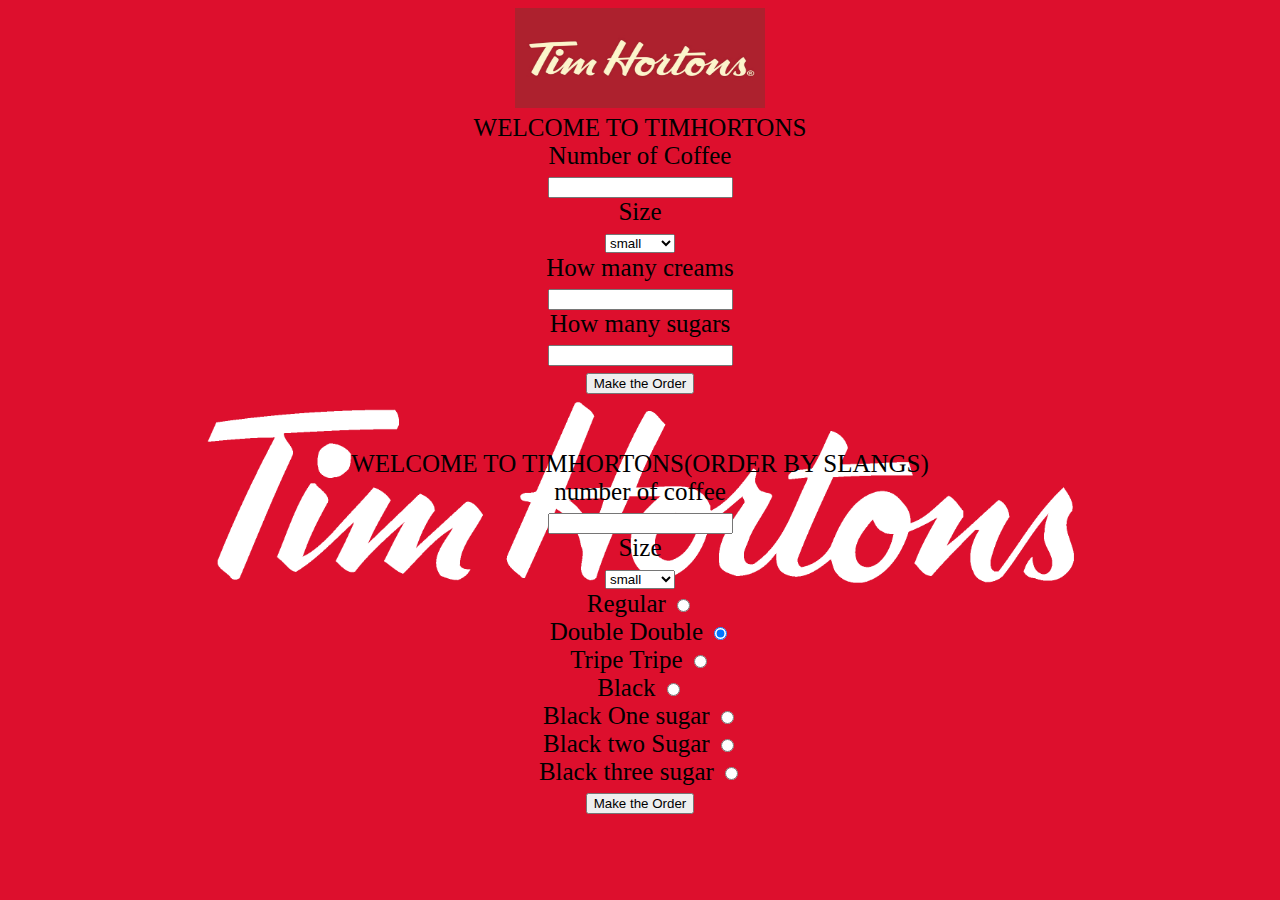
<file: Resturant order/index.html>
<!DOCTYPE html>
<!--
To change this license header, choose License Headers in Project Properties.
To change this template file, choose Tools | Templates
and open the template in the editor.
-->
<html>
    <head>
        <title>
            Bashar Jebry
        </title>

        <link rel="stylesheet" type="text/css" href="Css.css">
    </head>


    <body class="bodyhtml">

        <form name="form" action="index.php" method="post">
            <div class="image" >
                <img class="imghtml" src="folder/TimTitle.jpg" alt="Italian Trulli">
            </div>
            <div >
                WELCOME TO TIMHORTONS
            </div>
            <div>
                <label>Number of Coffee</label>
                <br> 
                <input  type="text" name="NumberOfCoffee" > 
                <br>
                <label>Size</label>
                <br>
                <select name="sizeOfCoffee">

                    <option value="small">small</option>
                    <option value="meduim">meduim</option>
                    <option value="large">large</option>
                </select>
                <br> 
                <label>
                    How many creams
                </label>
                <br>
                <input type="text" name="cream" >
                <br>
                <label>
                    How many sugars
                </label>
                <br>
                <input  type="text" name="sugar">

            </div>

            <button type="submit">
                Make the Order
            </button>
        </form>

        <form name="form" action="index.php" method="post">

            <div >
                <br>
                <br>
                <div >
                    WELCOME TO TIMHORTONS(ORDER BY SLANGS)
                </div>

                <label>
                    number of coffee
                </label>
                <br> 
                <input  type="text" name="NumberOfCoffee">
                <br>
                <label>
                    Size
                </label>
                <br>
                <select name="sizeOfCoffee">
                    <option value="small">small</option>
                    <option value="meduim">meduim</option>
                    <option value="large">large</option>
                </select>

                <br>Regular
                <input type="radio" name="slang" value="regular">                     
                <br>Double Double
                <input type="radio" name="slang" value="doubledouble" checked>
                <br>Tripe Tripe
                <input type="radio" name="slang" value="tripletriple">
                <br>Black
                <input type="radio" name="slang" value="black">
                <br>Black One sugar
                <input type="radio" name="slang" value="blackonesugar" >
                <br>Black two Sugar
                <input type="radio" name="slang" value="blacktwosugar">
                <br>Black three sugar
                <input type="radio" name="slang" value="blackthreesugar">
                <br>
                <button type="submit">
                    Make the Order
                </button>
            </div>
        </form>




    </body>
</html>
</file>
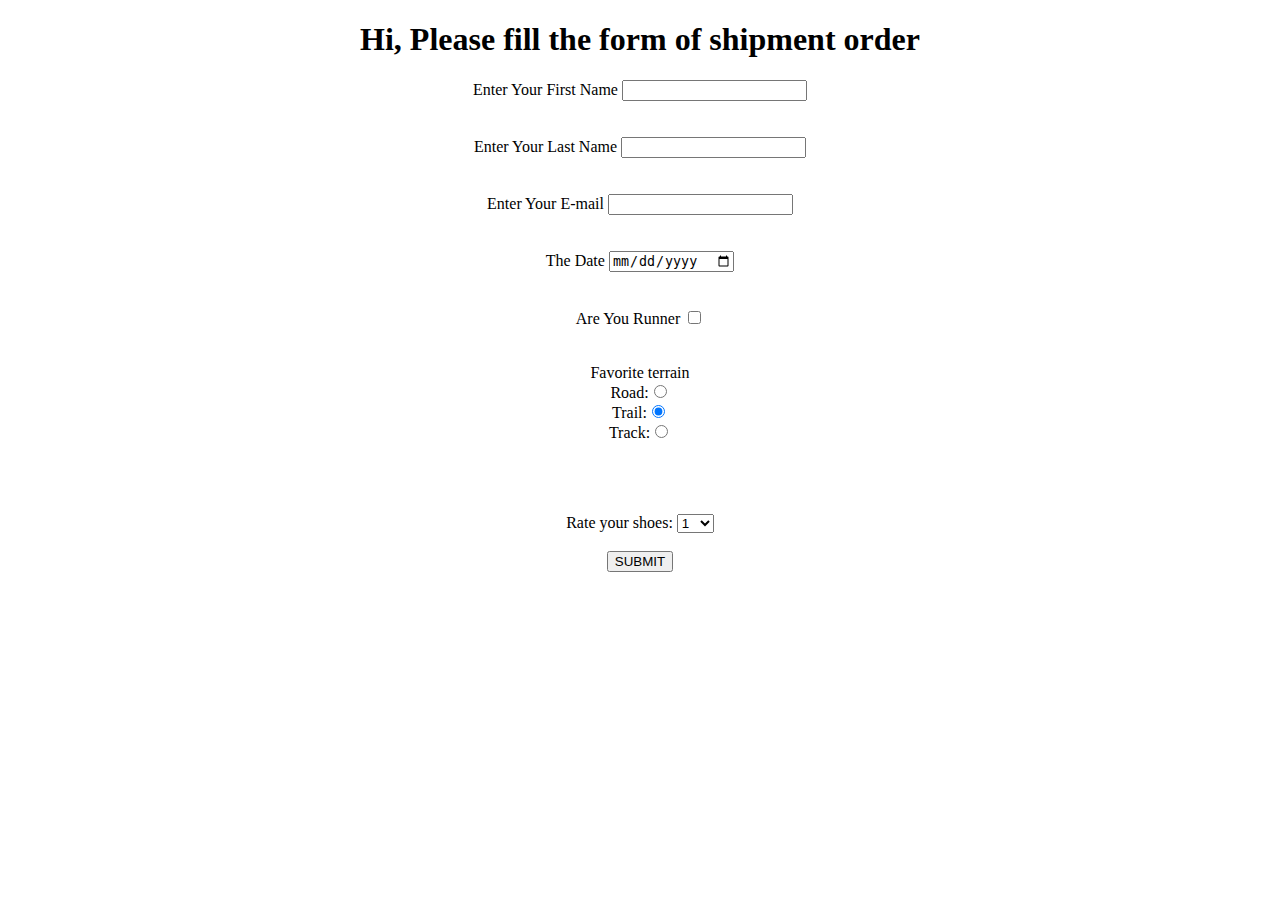
<file: SportsOrderForm/index.html>
<!DOCTYPE html>

<html>
    <head>
        <title>TODO supply a title</title>
        <meta charset="UTF-8">
        <meta name="viewport" content="width=device-width, initial-scale=1.0">

    </head>
    <body align="middle">
        <h1 align="middle">Hi, Please fill the form of shipment order</h1>
        <form name="form" action="AdderssForm.php" method="POST">
            <label>Enter Your First Name</label> 
            <input  title=" Should have variable names no signs no numbers" type="text" maxlength="50" name="fname" pattern="[a-zA-Z]*"><br>
            <br>
            <br>
            <label>Enter Your Last Name</label> 
            <input title="Should have variable names no signs no numbers" type="text" maxlength="50" name="lname" pattern="[a-zA-Z]*" required><br>
            <br>
            <br>
            <label>Enter Your E-mail</label> 
            <input title=" The max charecter is 50" type="text" maxlength="50" name="email"  required><br>
            <br>
            <br>
            <label>The Date</label>
            <input name ="date" type="date"><br>
            <br>
            <br>
            <label>Are You Runner</label> <input type="checkbox" name="runner" value="Runner"><br>
            <br>
            <br>
            <label>Favorite terrain</label><br>
            Road:<input type="radio" name="terrain" value="road"><br>
            Trail:<input type="radio" name="terrain" value="TRAIL" checked><br>
            Track:<input type="radio" name="terrain" value="TRUCK"><br>
            <br>
            <br>
            <br>
            <br>
            <label> Rate your shoes:</label>
            <select name="shoesrating">
                <option value="1">1</option>
                <option value="2">2</option>
                <option value="3">3</option>
                <option value="4">4</option>
                <option vlaue="5">5</option>
                <option value="6">6</option>
                <option value="7">7</option>
                <option vlaue="8">8</option>
                <option value="9">9</option>
                <option value="10">10</option>
            </select>
            <br>
            <br>
            <button name ="submit" type="submit" id="submit" >SUBMIT</button>
        </form>
    </body>
</html>
</file>
<file: Resturant order/Css.css>
/*
To change this license header, choose License Headers in Project Properties.
To change this template file, choose Tools | Templates
and open the template in the editor.
*/
/* 
    Created on : May 23, 2019, 6:05:49 PM
    Author     : User_2
*/
body{background-image: url("folder/background.jpg"); background-repeat: no-repeat;background-size: cover;color:black; font-size: 25px;}
.imghtml{
    width:250px;height:100px;
}
.image{
    text-align: center;
}

.title{
    text-align: center;
}
.order{text-align:center;}

.bodyhtml{text-align:center;}
.imgcupsmall {width:50px}
.imgcupmeduim{width:120px;}
.imgcuplarge{width:200px;}
</file>
